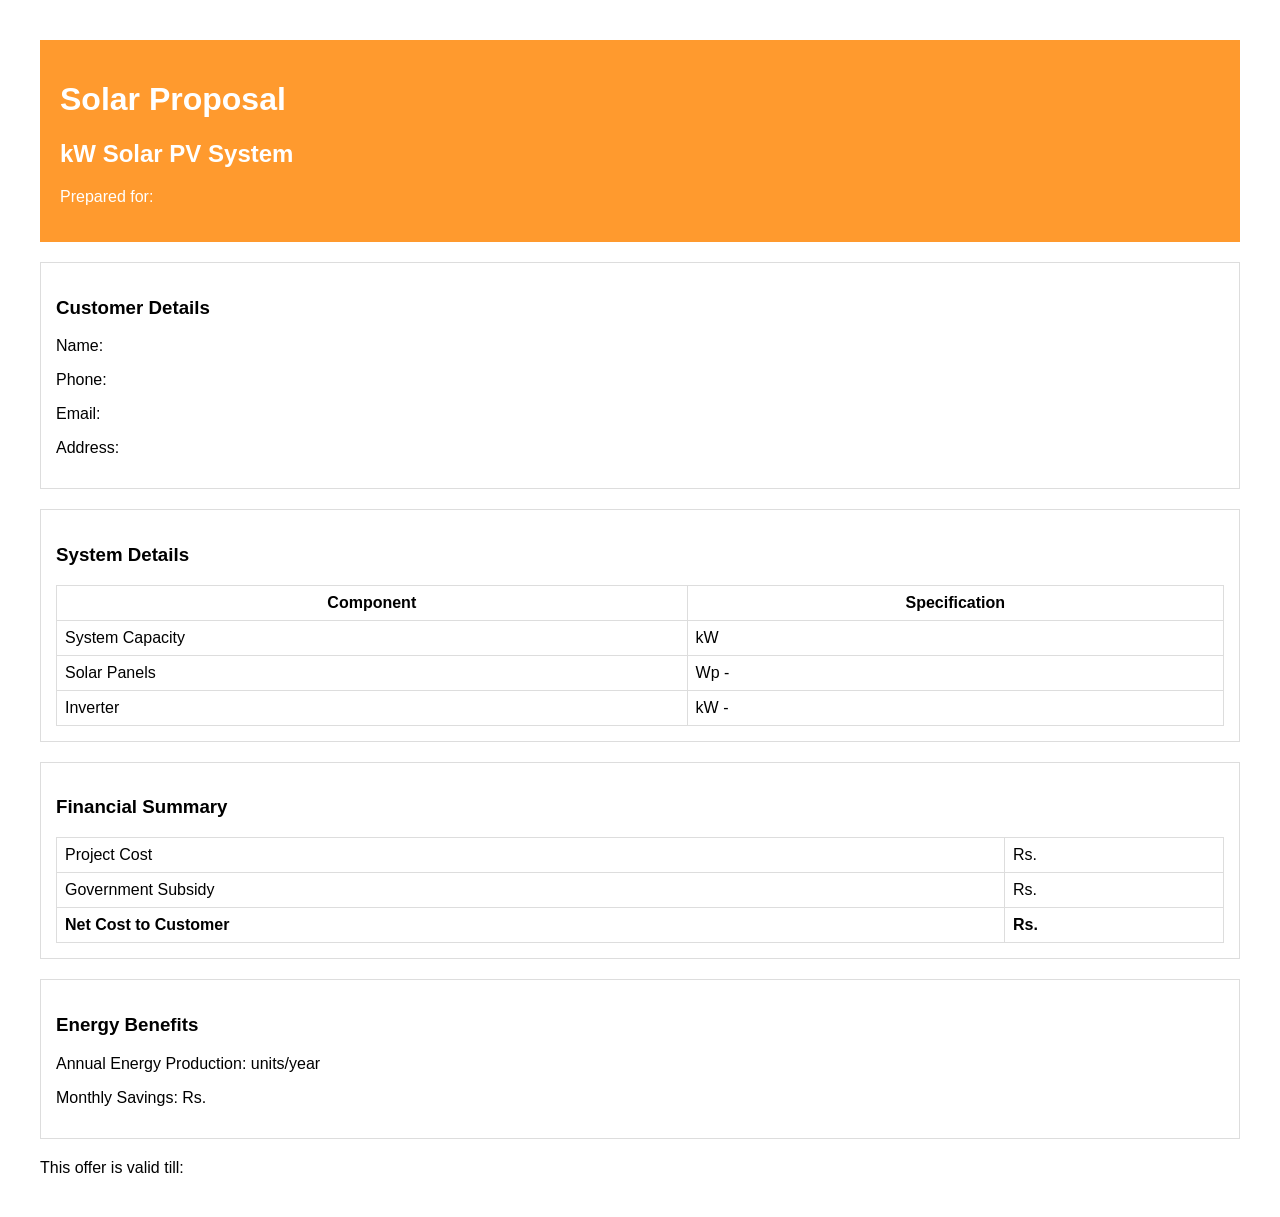
<file: examples/sample_solar_quotation.html>
<!DOCTYPE html>
<html>
<head><title>Solar Proposal - <Customer_Name></title>
<style>
body { font-family: Arial; margin: 40px; }
.header { background: #FF9A2E; padding: 20px; color: white; }
.section { margin: 20px 0; border: 1px solid #ddd; padding: 15px; }
table { width: 100%; border-collapse: collapse; }
td, th { border: 1px solid #ddd; padding: 8px; }
@media print { @page { size: A4; margin: 0; } }
</style>
</head>
<body>
<div class=header>
  <h1>Solar Proposal</h1>
  <h2><System_Capacity_kW> kW Solar PV System</h2>
  <p>Prepared for: <Customer_Name></p>
</div>
<div class=section>
  <h3>Customer Details</h3>
  <p>Name: <Customer_Name></p>
  <p>Phone: <Mobile_Number></p>
  <p>Email: <Email></p>
  <p>Address: <Address></p>
</div>
<div class=section>
  <h3>System Details</h3>
  <table>
    <tr><th>Component</th><th>Specification</th></tr>
    <tr><td>System Capacity</td><td><System_Capacity_kW> kW</td></tr>
    <tr><td>Solar Panels</td><td><Panel_Wattage> Wp - <Panel_Brand></td></tr>
    <tr><td>Inverter</td><td><Inverter_Capacity_kW> kW - <Inverter_Brand></td></tr>
  </table>
</div>
<div class=section>
  <h3>Financial Summary</h3>
  <table>
    <tr><td>Project Cost</td><td>Rs. <Project_Cost_INR></td></tr>
    <tr><td>Government Subsidy</td><td>Rs. <Subsidy_INR></td></tr>
    <tr><td><b>Net Cost to Customer</b></td><td><b>Rs. <Net_Cost_INR></b></td></tr>
  </table>
</div>
<div class=section>
  <h3>Energy Benefits</h3>
  <p>Annual Energy Production: <Annual_Energy_Units> units/year</p>
  <p>Monthly Savings: Rs. <Monthly_Savings_INR></p>
</div>
<p>This offer is valid till: <Offer_Valid_Date></p>
<p><Company_Footer></p>
</body>
</html>
</file>
